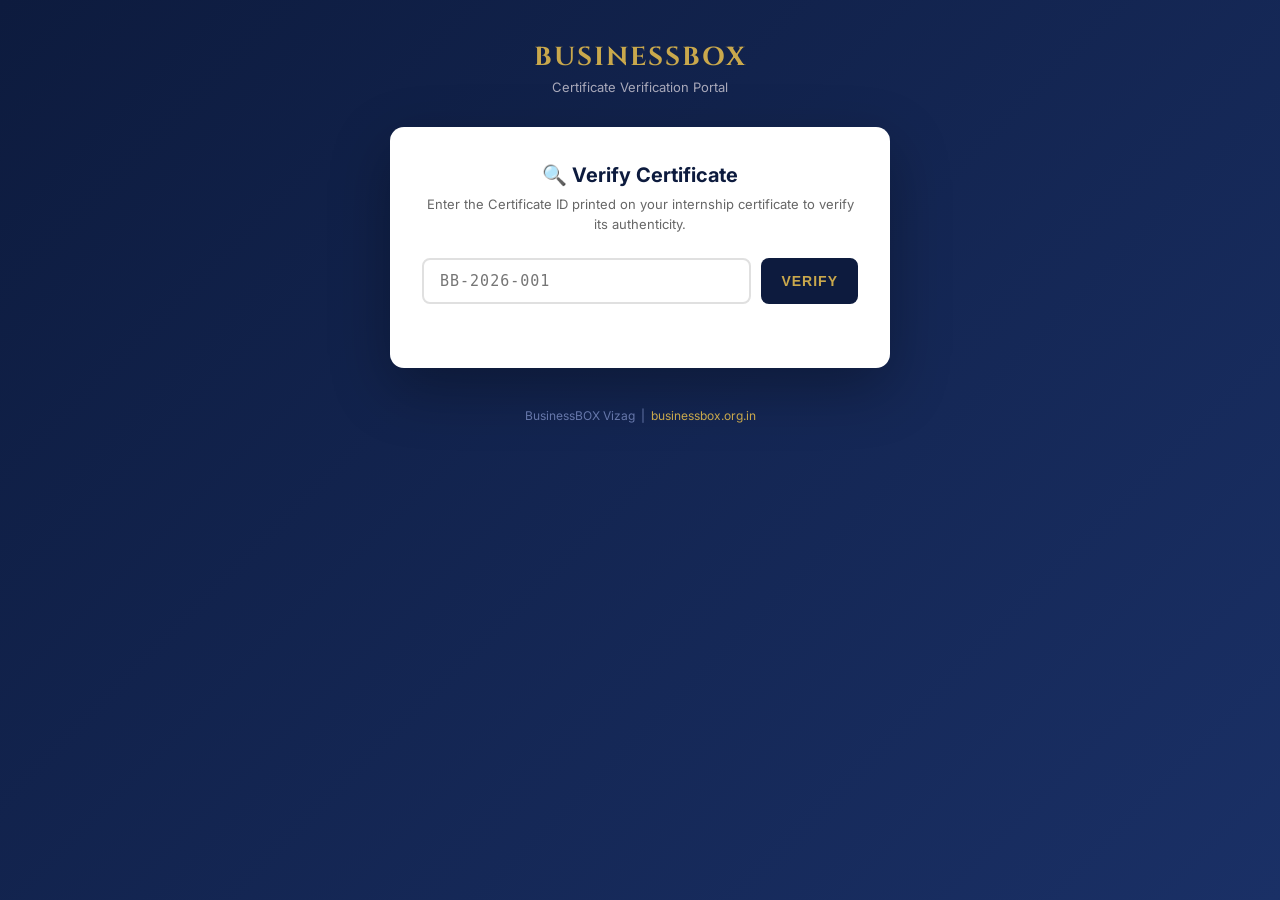
<file: verify.html>
<!DOCTYPE html>
<html lang="en">
<head>
<meta charset="UTF-8">
<meta name="viewport" content="width=device-width, initial-scale=1.0">
<title>Certificate Verification – BusinessBOX</title>
<link href="https://fonts.googleapis.com/css2?family=Cinzel:wght@600;700&family=Inter:wght@400;500;600&display=swap" rel="stylesheet">
<style>
  * { box-sizing: border-box; margin: 0; padding: 0; }
  body {
    font-family: 'Inter', sans-serif;
    background: linear-gradient(135deg, #0d1b3e 0%, #1a3066 100%);
    min-height: 100vh;
    display: flex;
    flex-direction: column;
    align-items: center;
    justify-content: flex-start;
    padding: 40px 20px 60px;
  }
  .logo-area { text-align: center; margin-bottom: 32px; }
  .logo-area h1 {
    font-family: 'Cinzel', serif;
    color: #c9a84c; font-size: 26px; letter-spacing: 2px;
  }
  .logo-area p { color: #aab; font-size: 13px; margin-top: 4px; }

  .search-card {
    background: #fff; border-radius: 14px;
    padding: 36px 32px; width: 100%; max-width: 500px;
    text-align: center;
    box-shadow: 0 20px 60px rgba(0,0,0,0.3);
  }
  .search-card h2 { color: #0d1b3e; font-size: 20px; margin-bottom: 8px; }
  .search-card .desc { color: #666; font-size: 13px; margin-bottom: 24px; line-height: 1.5; }

  .input-row { display: flex; gap: 10px; }
  .input-row input {
    flex: 1; padding: 12px 16px;
    border: 2px solid #e0e0e0; border-radius: 8px;
    font-size: 15px; font-family: monospace;
    letter-spacing: 1px; text-transform: uppercase;
    outline: none; transition: border-color 0.2s;
  }
  .input-row input:focus { border-color: #c9a84c; }
  .input-row button {
    padding: 12px 20px; background: #0d1b3e; color: #c9a84c;
    border: none; border-radius: 8px; font-size: 14px;
    font-weight: 700; cursor: pointer; letter-spacing: 1px; white-space: nowrap;
  }
  .input-row button:hover { background: #162a55; }

  #result { margin-top: 28px; }

  /* NOT FOUND */
  .not-found {
    background: #fff3f3; border: 1px solid #ffcccc;
    border-radius: 10px; padding: 20px; color: #c0392b; font-size: 14px;
  }
  .not-found .icon { font-size: 36px; margin-bottom: 8px; }

  /* VERIFIED */
  .verified-card {
    background: #f0faf4; border: 2px solid #27ae60;
    border-radius: 14px; padding: 28px 24px 24px; text-align: center;
  }
  .verified-badge {
    display: inline-flex; align-items: center; gap: 10px;
    background: #27ae60; color: #fff; border-radius: 50px;
    padding: 10px 22px; font-size: 16px; font-weight: 700;
    letter-spacing: 1px; margin-bottom: 22px;
  }
  .verified-badge .tick { font-size: 20px; }

  .cert-name {
    font-family: 'Cinzel', serif; font-size: 22px;
    font-weight: 700; color: #0d1b3e; margin-bottom: 6px; letter-spacing: 1px;
  }
  .cert-subtitle { color: #555; font-size: 13px; margin-bottom: 20px; }

  .detail-grid {
    display: grid; grid-template-columns: 1fr 1fr;
    gap: 12px; text-align: left;
  }
  .detail-item {
    background: #fff; border-radius: 8px;
    padding: 12px 14px; border: 1px solid #e0e0e0;
  }
  .detail-item .label {
    font-size: 10px; text-transform: uppercase;
    letter-spacing: 1px; color: #999; margin-bottom: 4px;
  }
  .detail-item .value { font-size: 13px; font-weight: 600; color: #0d1b3e; }
  .detail-item.full { grid-column: 1 / -1; }
  .cert-id-badge { font-family: monospace; font-size: 13px; color: #c9a84c; font-weight: 700; }

  .footer-note { margin-top: 16px; font-size: 11px; color: #888; line-height: 1.5; }

  .bb-footer { margin-top: 40px; text-align: center; color: #6677aa; font-size: 12px; }
  .bb-footer a { color: #c9a84c; text-decoration: none; }
</style>
</head>
<body>

<div class="logo-area">
  <h1>BUSINESSBOX</h1>
  <p>Certificate Verification Portal</p>
</div>

<div class="search-card">
  <h2>🔍 Verify Certificate</h2>
  <p class="desc">Enter the Certificate ID printed on your internship certificate to verify its authenticity.</p>

  <div class="input-row">
    <input type="text" id="cert-id-input" placeholder="BB-2026-001" maxlength="20"
           oninput="this.value=this.value.toUpperCase()"
           onkeydown="if(event.key==='Enter') verifyCert()" />
    <button onclick="verifyCert()">VERIFY</button>
  </div>

  <div id="result"></div>
</div>

<div class="bb-footer">
  <p>BusinessBOX Vizag &nbsp;|&nbsp; <a href="index.html">businessbox.org.in</a></p>
</div>

<script>
function formatDate(dateStr) {
  if (!dateStr) return '—';
  const d = new Date(dateStr + 'T00:00:00');
  return d.toLocaleDateString('en-GB', { day: '2-digit', month: 'long', year: 'numeric' });
}

const FB_URL = 'https://businessbox-certs-default-rtdb.firebaseio.com';

async function getCertFromFirebase(certId) {
  try {
    const r = await fetch(`${FB_URL}/certs/${certId}.json`);
    if (r.ok) {
      const data = await r.json();
      return data && data.id ? data : null;
    }
  } catch(e) {}
  return null;
}

async function verifyCert() {
  const inputId = document.getElementById('cert-id-input').value.trim().toUpperCase();
  const result  = document.getElementById('result');
  if (!inputId) { result.innerHTML = ''; return; }

  result.innerHTML = '<p style="color:#aaa;font-size:13px;margin-top:12px;">Checking...</p>';

  // Try Firebase first, then localStorage fallback
  let cert = await getCertFromFirebase(inputId);
  if (!cert) {
    const local = JSON.parse(localStorage.getItem('bb_certs') || '[]');
    cert = local.find(c => c.id.toUpperCase() === inputId) || null;
  }

  if (!cert) {
    result.innerHTML = `
      <div class="not-found">
        <div class="icon">✗</div>
        <strong>Certificate Not Found</strong><br>
        <span style="font-size:12px;color:#888;display:block;margin-top:6px;">
          No record found for <code>${inputId}</code>.<br>
          Please check the ID and try again, or contact BusinessBOX directly.
        </span>
      </div>`;
    return;
  }

  const issuedDate = cert.issued
    ? new Date(cert.issued).toLocaleDateString('en-GB', { day:'2-digit', month:'long', year:'numeric' })
    : '—';

  const duration = (cert.start && cert.end)
    ? formatDate(cert.start) + ' – ' + formatDate(cert.end)
    : '—';

  result.innerHTML = `
    <div class="verified-card">
      <div class="verified-badge"><span class="tick">✔</span> VERIFIED AUTHENTIC</div>
      <div class="cert-name">${cert.name.toUpperCase()}</div>
      <div class="cert-subtitle">has successfully completed the internship at BusinessBOX</div>
      <div class="detail-grid">
        <div class="detail-item full">
          <div class="label">Certificate ID</div>
          <div class="value cert-id-badge">${cert.id}</div>
        </div>
        <div class="detail-item full">
          <div class="label">Intern Name</div>
          <div class="value">${cert.name}</div>
        </div>
        <div class="detail-item full">
          <div class="label">Duration</div>
          <div class="value">${duration}</div>
        </div>
        <div class="detail-item">
          <div class="label">Designation / Role</div>
          <div class="value">${cert.role}</div>
        </div>
        <div class="detail-item">
          <div class="label">Date of Issue</div>
          <div class="value">${issuedDate}</div>
        </div>
      </div>
      <p class="footer-note">
        This certificate was issued by BusinessBOX, Vizag.<br>
        For queries: businessboxvizag@gmail.com
      </p>
    </div>`;
}
</script>
</body>
</html>
</file>
